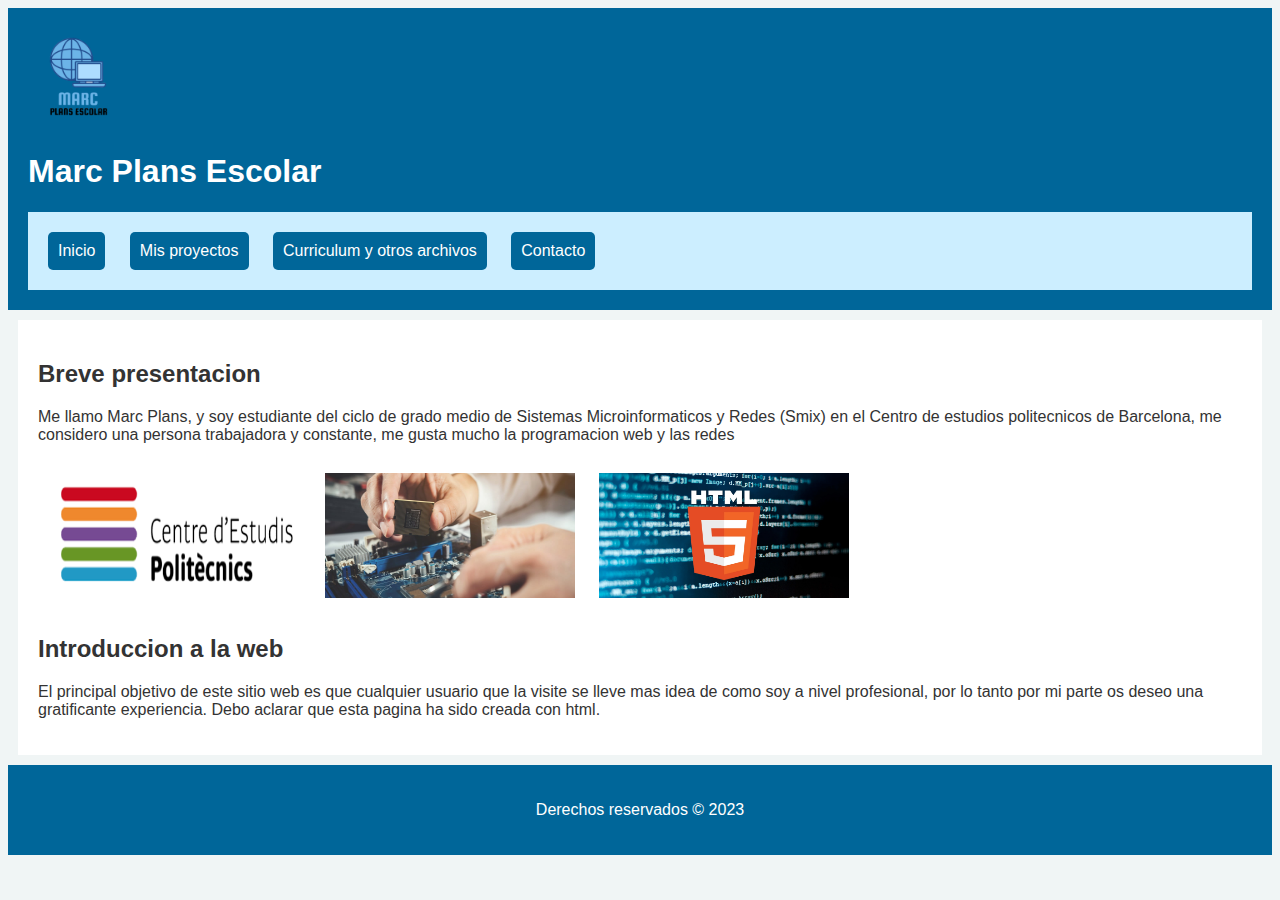
<file: index.html>
<!DOCTYPE html>
<html>
  <head>
    <link rel="icon" type="image/png" href="../paginawebmarc/imagenes/logo def_prev_ui.png">
    <title>Marc Plans Escolar</title>
    <meta charset="UTF-8">
    <meta name="viewport" content="width=device-width, initial-scale=1.0">
    <link rel="stylesheet" href="estilos.css">
  </head>
  <body>
    <header>
      <img src="imagenes/logo def_prev_ui.png" height="100" width="100">
      <h1>Marc Plans Escolar</h1>
      <nav>
        <ul>
          <li><a href="/index.html">Inicio</a></li>
          <li><a href="/misproyectos.html">Mis proyectos</a></li>
          <li><a href="/curriculumyotrosarchivos.html">Curriculum y otros archivos</a></li>
          <li><a href="/contacto.html">Contacto</a></li>
        </ul>
      </nav>
    </header>
    <main>
      <section>
        <h2>Breve presentacion</h2>
        <p>Me llamo Marc Plans, y soy estudiante del ciclo de grado medio de Sistemas Microinformaticos y Redes (Smix) 
            en el Centro de estudios politecnicos de Barcelona, me considero una persona trabajadora y constante, me 
            gusta mucho la programacion web y las redes</p>
      </section>
      <table>
        <tr>
          <td><img class="fotoinicio" src="imagenes/descarga.png" alt="politecnics"></td>
          <td><img class="fotoinicio" src="imagenes\pc.jpg" alt="Imagen 2"></td>
          <td><img class="fotoinicio" src="imagenes/html.png" alt="Imagen 3"></td>
        </tr>
      </table>
      
      <section>
        <h2>Introduccion a la web</h2>
        <p>El principal objetivo de este sitio web es que cualquier usuario que la visite se lleve mas idea de como soy a nivel
            profesional, por lo tanto por mi parte os deseo una gratificante experiencia. Debo aclarar que esta pagina ha sido creada con 
            html.
        </p>
      </section>
    </main>
    <footer>
      <p>Derechos reservados © 2023</p>
    </footer>
  </body>
</html>
</file>
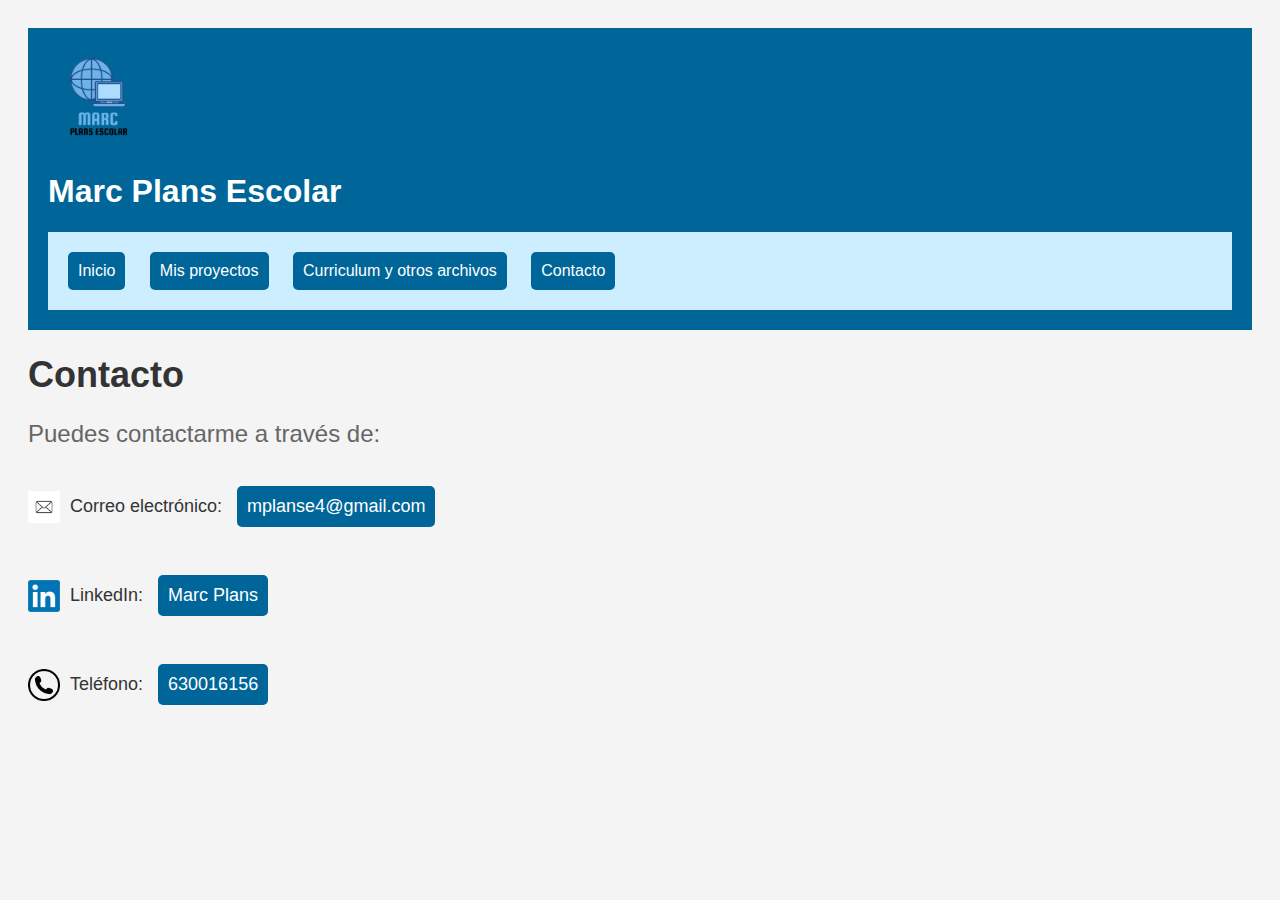
<file: contacto.html>
<!DOCTYPE html>
<html>
  <link rel="icon" type="image/png" href="../paginawebmarc/imagenes/logo def_prev_ui.png">

  <head>
    <title>Marc Plans Escolar</title>
    <meta charset="UTF-8">
    <meta name="viewport" content="width=device-width, initial-scale=1.0">
    <link rel="stylesheet" href="estilos.css">
  </head>
    <header>
      <img src="imagenes/logo def_prev_ui.png" height="100" width="100">
      <h1>Marc Plans Escolar</h1>
      <nav>
        <ul>
          <li><a href="/index.html">Inicio</a></li>
          <li><a href="/misproyectos.html">Mis proyectos</a></li>
          <li><a href="/curriculumyotrosarchivos.html">Curriculum y otros archivos</a></li>
          <li><a href="/contacto.html">Contacto</a></li>
        </ul>
      </nav>
    </header>
    <body>
      <!DOCTYPE html>
<html>
<head>
	<title>Contacto</title>
</head>
<body class="bodycontacto">
	<h1 class="h1contacto">Contacto</h1>
	<p class="pcontacto">Puedes contactarme a través de:</p>
  <br>
	<ul class="ulcontacto">
		<li class="licontacto"><img src="imagenes/correo.jpg" alt="Correo electrónico" class="logo">Correo electrónico: <a class="acontacto" href="mailto:mplanse4@gmail.com">mplanse4@gmail.com</a></li>
    <br>
		<li class="licontacto"><img src="imagenes/linkedin.png" alt="LinkedIn" class="logo">LinkedIn: <a class="acontacto" href="https://www.linkedin.com/in/marc-plans-952472275/">Marc Plans</a></li>
    <br>
		<li class="licontacto"><img src="imagenes/telefono.png" alt="Telefono" class="logo">Teléfono: <a class="acontacto" href="tel:630016156">630016156</a></li>
    <br>
	</ul>
</body>
</html>

    </body>
</html>
</file>
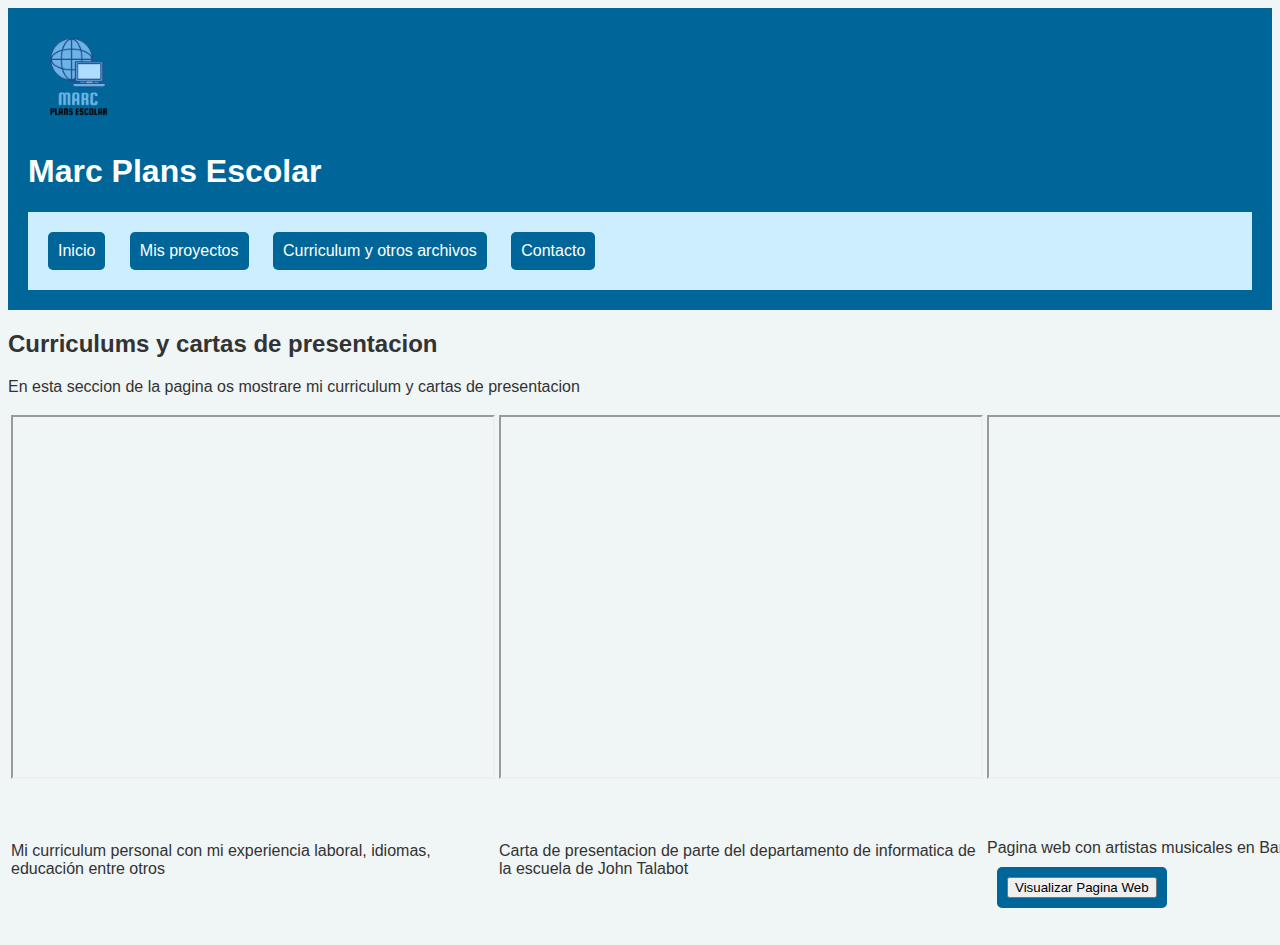
<file: curriculumyotrosarchivos.html>
<!DOCTYPE html>
<html>
  <link rel="icon" type="image/png" href="../paginawebmarc/imagenes/logo def_prev_ui.png">

  <head>
    <title>Marc Plans Escolar</title>
    <meta charset="UTF-8">
    <meta name="viewport" content="width=device-width, initial-scale=1.0">
    <link rel="stylesheet" href="estilos.css">
  </head>
  <body>
    <header>
      <img src="imagenes/logo def_prev_ui.png" height="100" width="100">
      <h1>Marc Plans Escolar</h1>
      <nav>
        <ul>
          <li><a href="/index.html">Inicio</a></li>
          <li><a href="/misproyectos.html">Mis proyectos</a></li>
          <li><a href="/curriculumyotrosarchivos.html">Curriculum y otros archivos</a></li>
          <li><a href="/contacto.html">Contacto</a></li>
        </ul>
      </nav>
    </header>
    </header>
    <section>
      <h2>Curriculums y cartas de presentacion</h2>
      <p>En esta seccion de la pagina os mostrare mi curriculum y cartas de presentacion
      </p>
    </section>
    <table>
      <tr>
    <td><iframe class="pdf" src="https://drive.google.com/file/d/1if09MwTwW_WTwREwcUB9z_pU5By7gdQd/preview" width="480" height="360" allow="autoplay"></iframe></td>
    <td><iframe class="pdf" src="https://drive.google.com/file/d/1s1eer5W7Cu1qfq7vfsqQOu76dxKYO_xe/preview" width="480" height="360" allow="autoplay"></iframe></td>
      <td><iframe class="pdf" src="https://mplanse.github.io/concerts/" width="480" height="360" allow="autoplay"></iframe> </td>
      </tr>
      <tr>
        <td><p>Mi curriculum personal con mi experiencia laboral, idiomas, educación entre otros</p></td>
        <td><p>Carta de presentacion de parte del departamento de informatica de la escuela de John Talabot</p></td>
        <td><p><br><br>Pagina web con artistas musicales en Barcelona <br><a href="https://mplanse.github.io/concerts/">
          <button>Visualizar Pagina Web</button></a></p></td>
        
          </tr>
    </table>
</file>
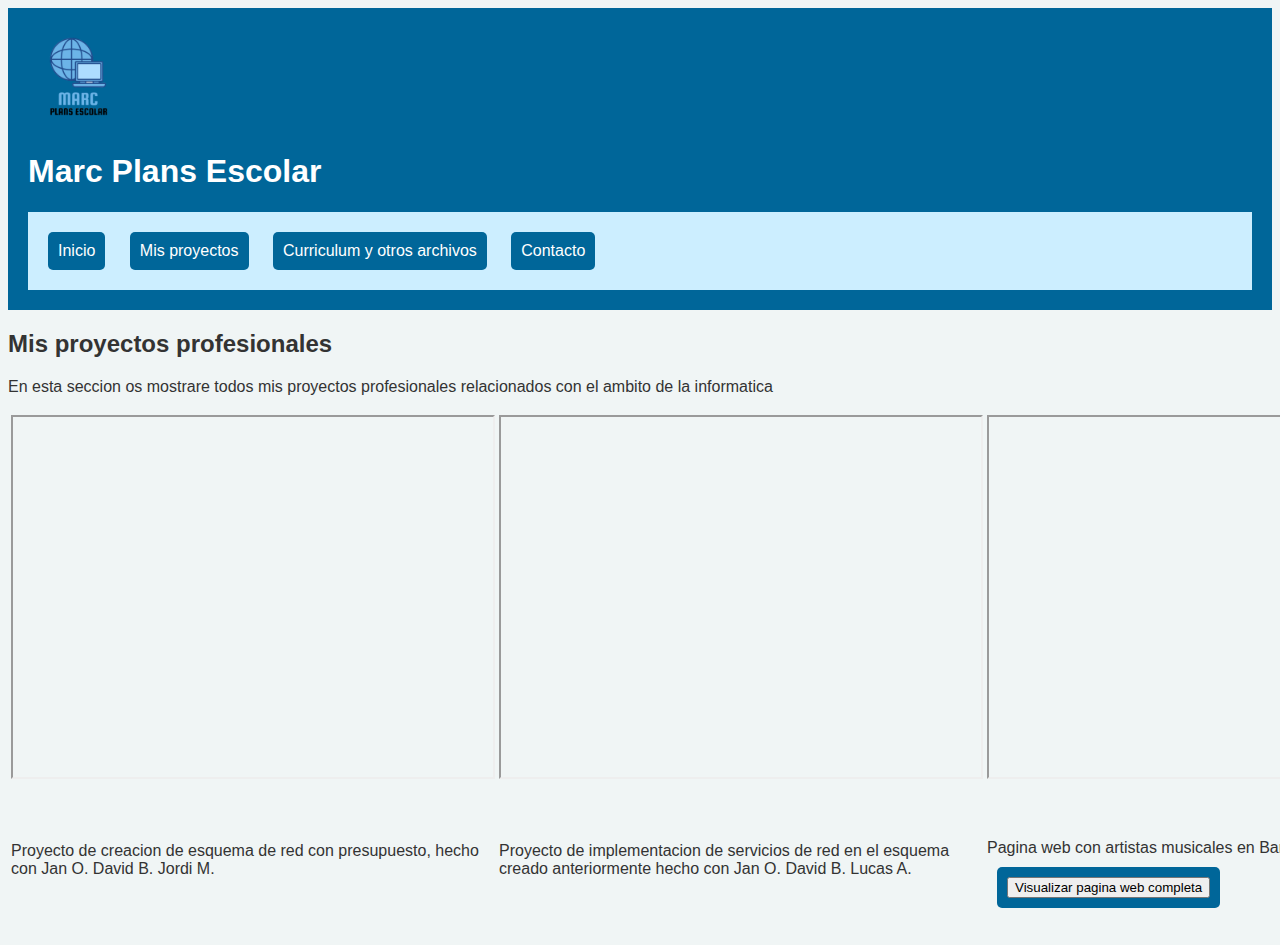
<file: misproyectos.html>
<!DOCTYPE html>
<html>
  <head>
    <title>Marc Plans Escolar</title>
    <link rel="icon" type="image/png" href="../paginawebmarc/imagenes/logo def_prev_ui.png">

    <meta charset="UTF-8">
    <meta name="viewport" content="width=device-width, initial-scale=1.0">
    <link rel="stylesheet" href="estilos.css">
  </head>
  <body>
    <header>
      <img src="imagenes/logo def_prev_ui.png" height="100" width="100">
      <h1>Marc Plans Escolar</h1>
      <nav>
        <ul>
          <li><a href="/index.html">Inicio</a></li>
          <li><a href="/misproyectos.html">Mis proyectos</a></li>
          <li><a href="/curriculumyotrosarchivos.html">Curriculum y otros archivos</a></li>
          <li><a href="/contacto.html">Contacto</a></li>
        </ul>
      </nav>
    </header>
    <section>
      <h2>Mis proyectos profesionales</h2>
      <p>En esta seccion os mostrare todos mis proyectos profesionales relacionados con el ambito de la informatica
      </p>
    </section>
    <table>
      <tr>
    <td><iframe class="pdf" src="https://drive.google.com/file/d/1E_GgNIuZ7vSrS8AP3F2Zj8aKwyXr5GKy/preview" width="480" height="360" allow="autoplay"></iframe></td>
      <td><iframe class="pdf" src="https://drive.google.com/file/d/1fB25wN7VQfTQlp4R2_0ysP4wCtJApwdz/preview" width="480" height="360" allow="autoplay"></iframe> </td>
      <td><iframe class="pdf" src=" https://mplanse.github.io/project_def2/" width="480" height="360" allow="autoplay"></iframe> </td>
      </tr>
      <tr>
        <td><p>Proyecto de creacion de esquema de red con presupuesto, hecho con Jan O. David B. Jordi M.</p></td>
        <td><p>Proyecto de implementacion de servicios de red en el esquema creado anteriormente hecho con Jan O. David B. Lucas A.</p></td>
        <td><p><br><br>Pagina web con artistas musicales en Barcelona <br><a href=" https://mplanse.github.io/project_def2/">
          <button>Visualizar pagina web completa</button></a></p></td>
        
          </tr>
    </table>
</file>
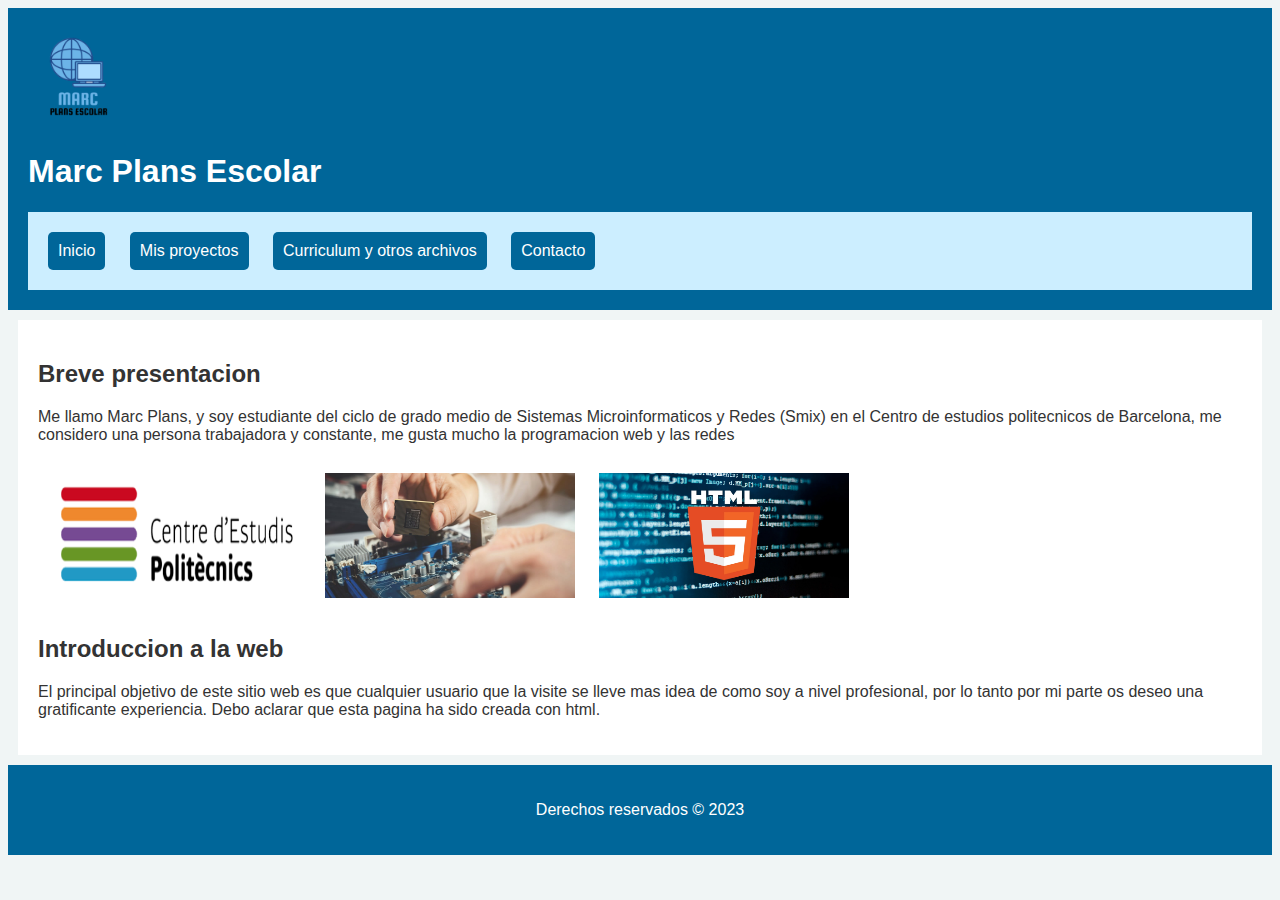
<file: paginaprincipal.html>
<!DOCTYPE html>
<html>
  <head>
    <title>Marc Plans Escolar</title>
    <meta charset="UTF-8">
    <meta name="viewport" content="width=device-width, initial-scale=1.0">
    <link rel="stylesheet" href="estilos.css">
  </head>
  <body>
    <header>
      <img src="imagenes/logo def_prev_ui.png" height="100" width="100">
      <h1>Marc Plans Escolar</h1>
      <nav>
        <ul>
          <li><a href="../proyecto 3/paginaprincipal.html">Inicio</a></li>
          <li><a href="../proyecto 3/misproyectos.html">Mis proyectos</a></li>
          <li><a href="../proyecto 3/curriculumyotrosarchivos.html">Curriculum y otros archivos</a></li>
          <li><a href="../proyecto 3/contacto.html">Contacto</a></li>
        </ul>
      </nav>
    </header>
    <main>
      <section>
        <h2>Breve presentacion</h2>
        <p>Me llamo Marc Plans, y soy estudiante del ciclo de grado medio de Sistemas Microinformaticos y Redes (Smix) 
            en el Centro de estudios politecnicos de Barcelona, me considero una persona trabajadora y constante, me 
            gusta mucho la programacion web y las redes</p>
      </section>
      <table>
        <tr>
          <td><img class="fotoinicio" src="imagenes/descarga.png" alt="politecnics"></td>
          <td><img class="fotoinicio" src="imagenes\pc.jpg" alt="Imagen 2"></td>
          <td><img class="fotoinicio" src="imagenes/html.png" alt="Imagen 3"></td>
        </tr>
      </table>
      
      <section>
        <h2>Introduccion a la web</h2>
        <p>El principal objetivo de este sitio web es que cualquier usuario que la visite se lleve mas idea de como soy a nivel
            profesional, por lo tanto por mi parte os deseo una gratificante experiencia. Debo aclarar que esta pagina ha sido creada con 
            html.
        </p>
      </section>
    </main>
    <footer>
      <p>Derechos reservados © 2023</p>
    </footer>
  </body>
</html>
</file>
<file: estilos.css>
body {
    background-color: #f0f5f5; 
    color: #333; 
    font-family: Arial, sans-serif; 
  }
  
  /* Encabezado */
  header {
    background-color: #006699; 
    color: #fff; 
    padding: 20px; 
  }
  
  /* Navegación */
  nav {
    background-color: #cceeff; 
    padding: 10px; 
  }
  
  nav ul {
    list-style: none;
    margin: 0;
    padding: 0;
  }
  
  nav li {
    display: inline-block; 
  }
  
  nav a {
    display: block; 
    padding: 10px; 
    color: #333; 
    text-decoration: none;
  }
  
  nav a:hover {
    background-color: #99c2ff; 
    color: #fff; 
  }
  
  /* Sección principal */
  main {
    background-color: #fff; 
    padding: 20px;
    margin: 10px;
  }
  
  /* Pie de página */
  footer {
    background-color: #006699; 
    color: #fff;
    padding: 20px; 
    text-align: center; 
  }
  .fotoinicio {
    width: 250px;
    height: 125px;
    margin: 10px;
  }

  .textoproyecto{
  
      background-color: #f0f5f5; 
      color: #000000; 
      font-family:'Trebuchet MS', 'Lucida Sans Unicode', 'Lucida Grande', 'Lucida Sans', Arial, sans-serif; 
    
    
  }

  /* Estilos para el botón de descarga */
a[href] {
  display: inline-block;
  margin: 10px;
  padding: 10px;
  background-color: #006699;
  color: #fff;
  border-radius: 5px;
  align-items: center;
}

a[href][download]:hover {
  background-color: #00aaff;
  align-items: center;

}

a[href][download] button {
  background-color: transparent;
  color: #fff;
  border: none;
  font-size: 16px;
  align-items: center;

}

a[href][download] button:hover {
  text-decoration: underline;
  align-items: center;

}

.bodycontacto {
  font-family: Arial, sans-serif;
  background-color: #f4f4f4;
  padding: 20px;
}

.h1contacto {
  font-size: 36px;
  color: #333;
  margin-bottom: 20px;
}

.pcontacto {
  font-size: 24px;
  color: #666;
  margin-bottom: 10px;
}

.ulcontacto {
  margin: 0;
  padding: 0;
  list-style: none;
}

.licontacto {
  font-size: 18px;
  color: #333;
  margin-bottom: 10px;
}

.acontacto {
  color: #007bff;
  text-decoration: none;
}

a:hover {
  text-decoration: underline;
}

.logo {
  width: 32px;
  height: 32px;
  display: inline-block;
  margin-right: 10px;
  vertical-align: middle;
}
</file>
